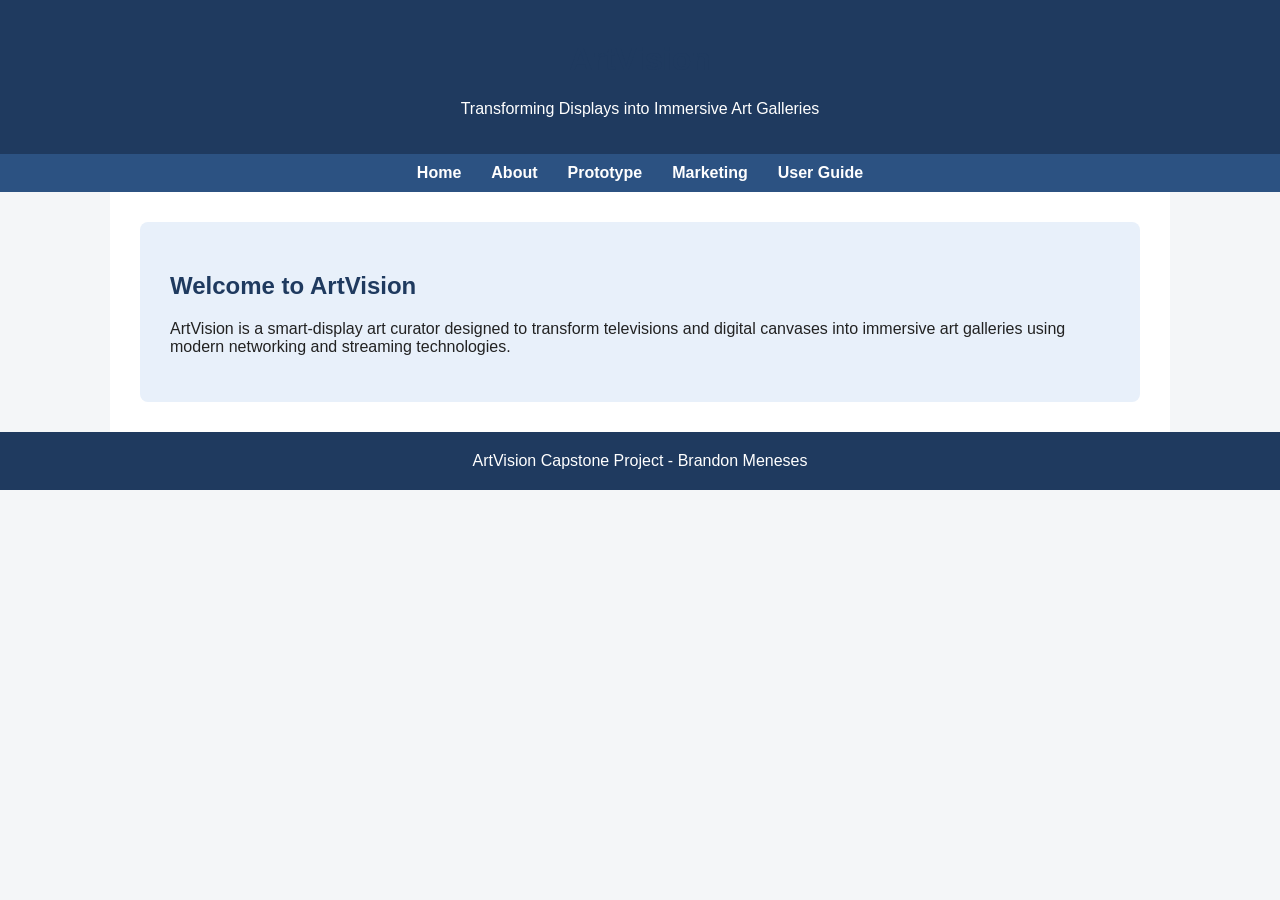
<file: index.html>
<html><head><title>ArtVision - Home</title><link rel="stylesheet" href="style.css"></head>
<body><header><h1>ArtVision</h1><p>Transforming Displays into Immersive Art Galleries</p></header>
<nav><a href="index.html">Home</a><a href="about.html">About</a><a href="prototype.html">Prototype</a><a href="marketing.html">Marketing</a><a href="guide.html">User Guide</a></nav>
<main><div class="hero"><h2>Welcome to ArtVision</h2><p>ArtVision is a smart-display art curator designed to transform televisions and digital canvases into immersive art galleries using modern networking and streaming technologies.</p></div></main>
<footer>ArtVision Capstone Project - Brandon Meneses</footer></body></html>
</file>
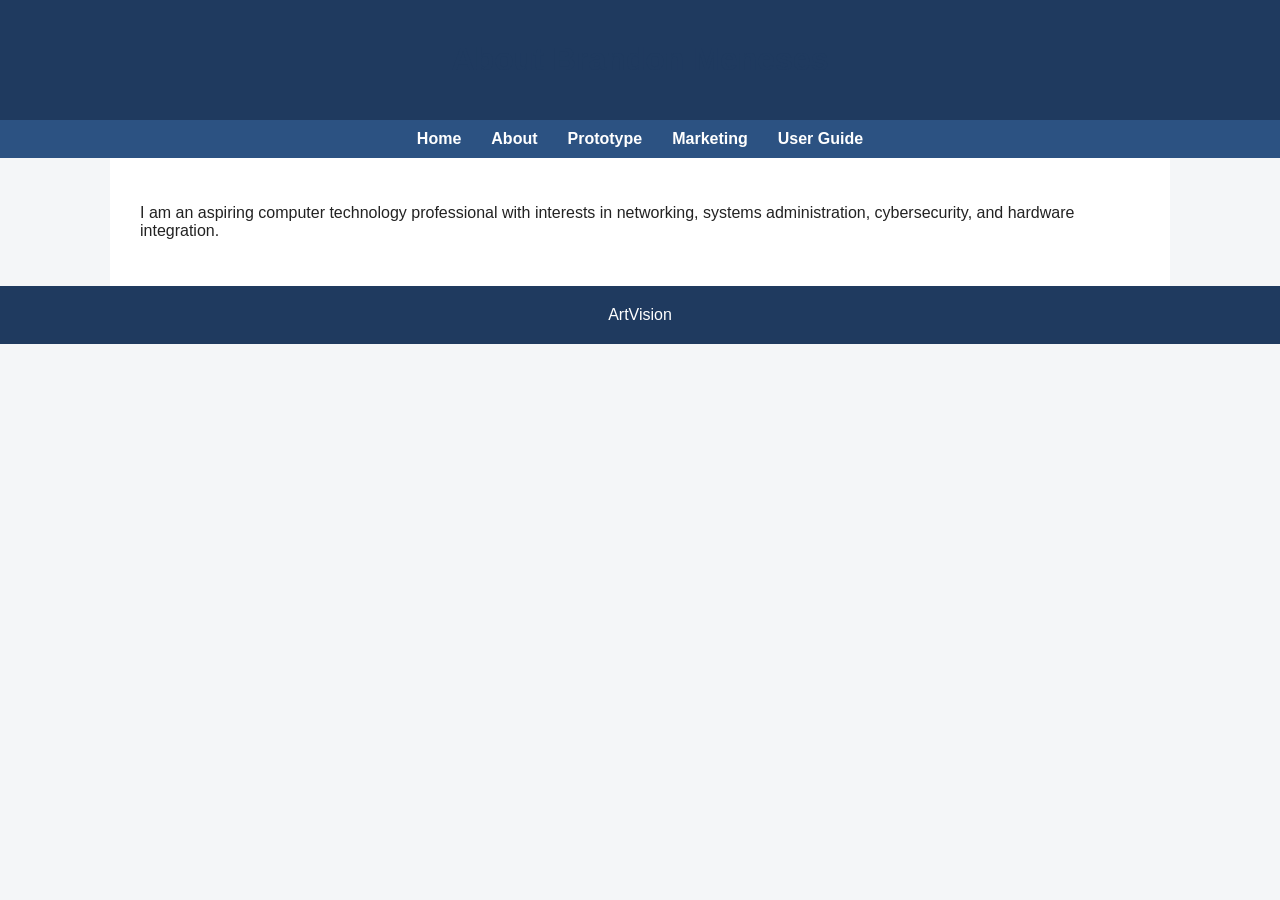
<file: about.html>
<html><head><title>About</title><link rel="stylesheet" href="style.css"></head><body>
<header><h1>About Brandon Meneses</h1></header>
<nav><a href="index.html">Home</a><a href="about.html">About</a><a href="prototype.html">Prototype</a><a href="marketing.html">Marketing</a><a href="guide.html">User Guide</a></nav>
<main><p>I am an aspiring computer technology professional with interests in networking, systems administration, cybersecurity, and hardware integration.</p></main>
<footer>ArtVision</footer></body></html>
</file>
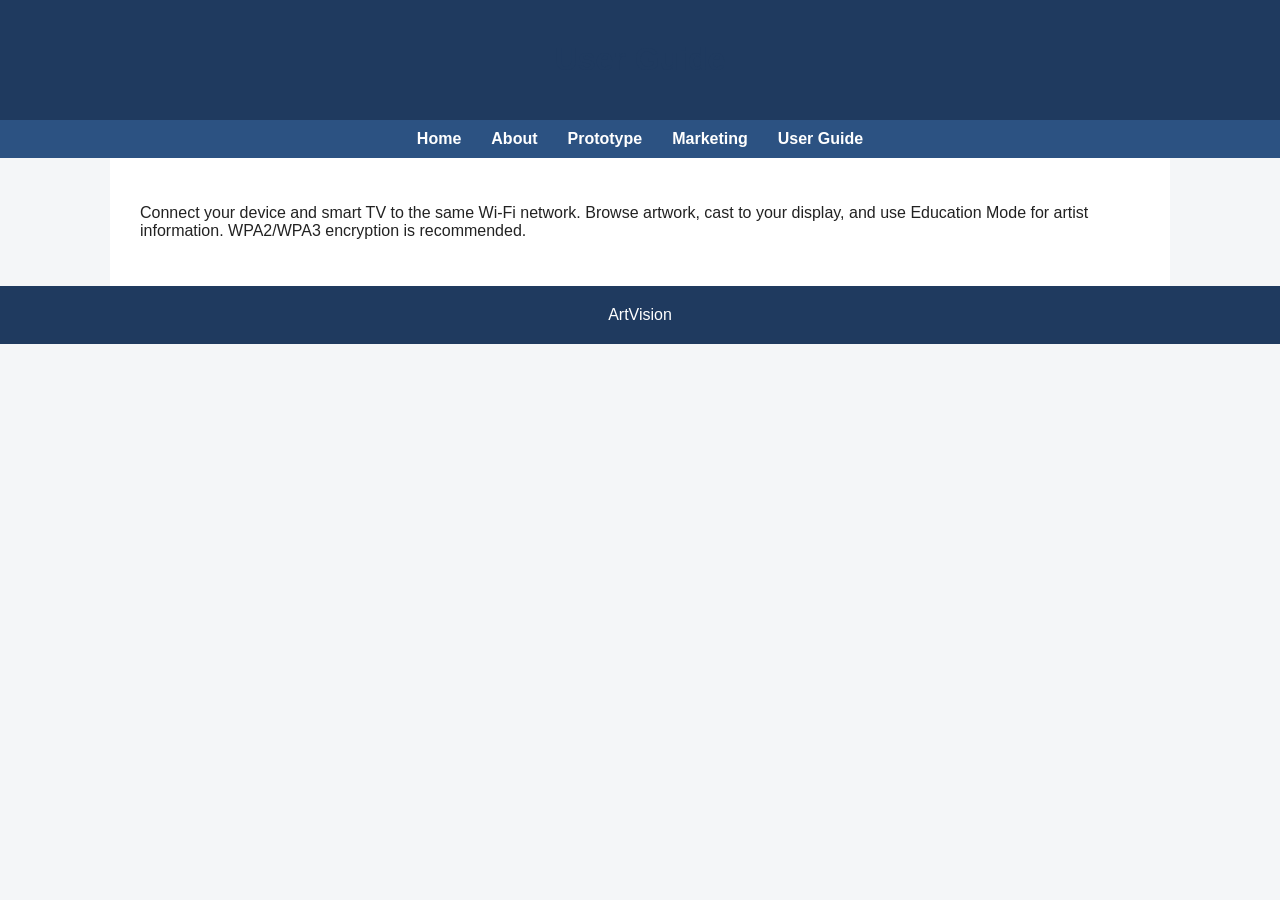
<file: guide.html>
<html><head><title>User Guide</title><link rel="stylesheet" href="style.css"></head><body>
<header><h1>User Guide</h1></header>
<nav><a href="index.html">Home</a><a href="about.html">About</a><a href="prototype.html">Prototype</a><a href="marketing.html">Marketing</a><a href="guide.html">User Guide</a></nav>
<main><p>Connect your device and smart TV to the same Wi‑Fi network. Browse artwork, cast to your display, and use Education Mode for artist information. WPA2/WPA3 encryption is recommended.</p></main>
<footer>ArtVision</footer></body></html>
</file>
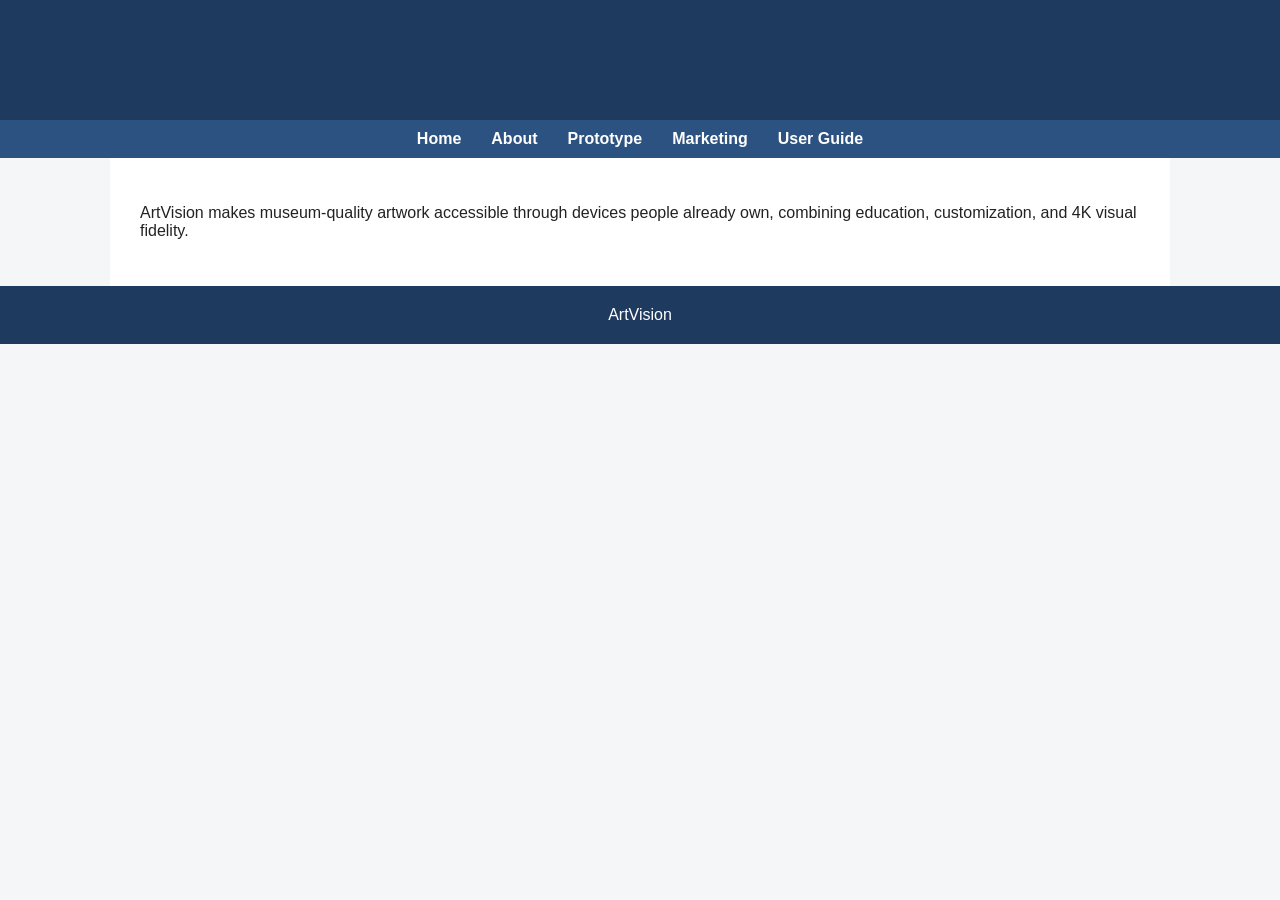
<file: marketing.html>
<html><head><title>Marketing</title><link rel="stylesheet" href="style.css"></head><body>
<header><h1>Marketing</h1></header>
<nav><a href="index.html">Home</a><a href="about.html">About</a><a href="prototype.html">Prototype</a><a href="marketing.html">Marketing</a><a href="guide.html">User Guide</a></nav>
<main><p>ArtVision makes museum-quality artwork accessible through devices people already own, combining education, customization, and 4K visual fidelity.</p></main>
<footer>ArtVision</footer></body></html>
</file>
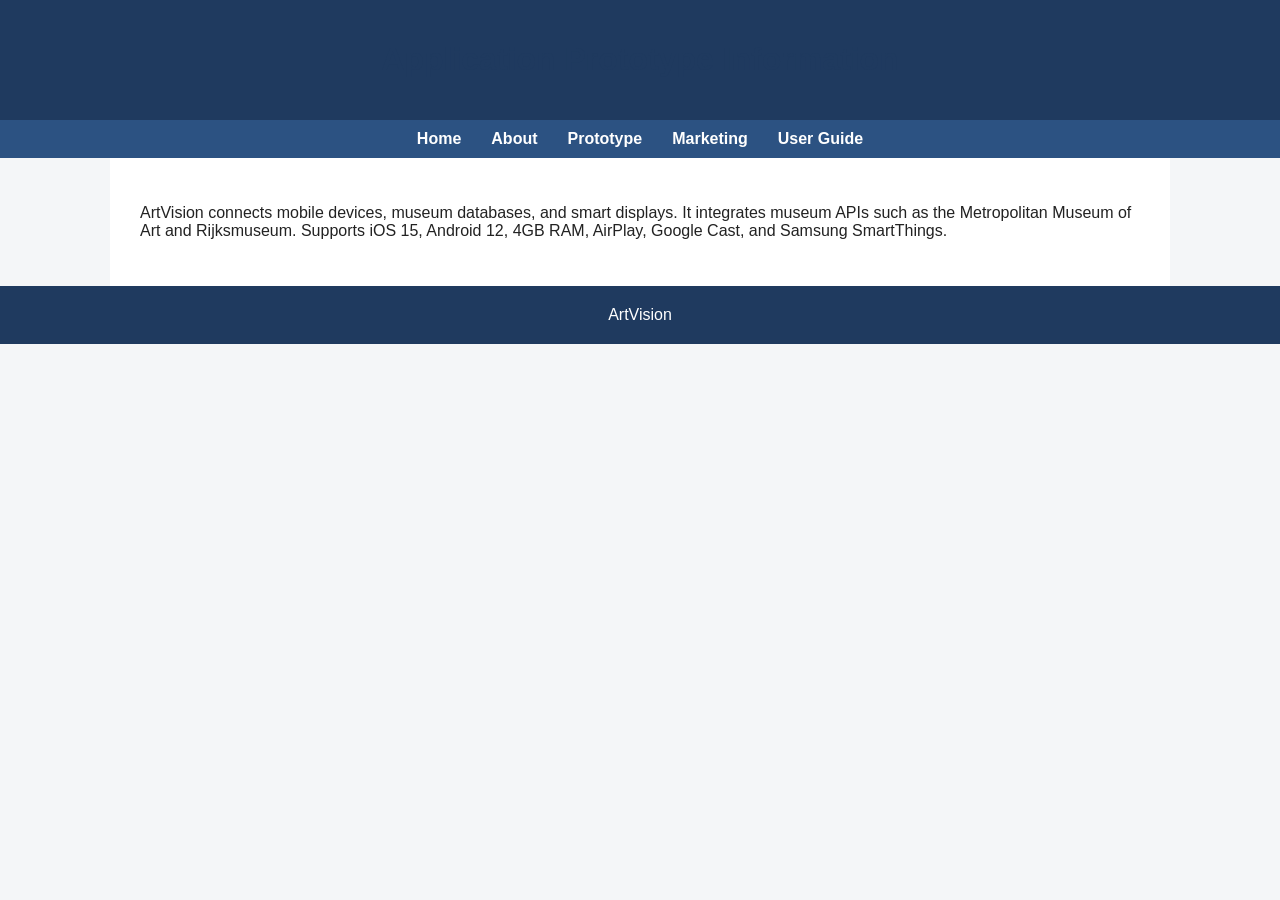
<file: prototype.html>
<html><head><title>Prototype</title><link rel="stylesheet" href="style.css"></head><body>
<header><h1>Application Prototype Information</h1></header>
<nav><a href="index.html">Home</a><a href="about.html">About</a><a href="prototype.html">Prototype</a><a href="marketing.html">Marketing</a><a href="guide.html">User Guide</a></nav>
<main><p>ArtVision connects mobile devices, museum databases, and smart displays. It integrates museum APIs such as the Metropolitan Museum of Art and Rijksmuseum. Supports iOS 15, Android 12, 4GB RAM, AirPlay, Google Cast, and Samsung SmartThings.</p></main>
<footer>ArtVision</footer></body></html>
</file>
<file: style.css>
body{font-family:Arial,sans-serif;margin:0;background:#f4f6f8;color:#222}
header{background:#1f3a5f;color:white;padding:20px;text-align:center}
nav{background:#2c5282;padding:10px;text-align:center}
nav a{color:white;text-decoration:none;margin:0 15px;font-weight:bold}
main{max-width:1000px;margin:auto;padding:30px;background:white}
footer{text-align:center;padding:20px;background:#1f3a5f;color:white}
h1,h2{color:#1f3a5f}
.hero{padding:30px;background:#e8f0fa;border-radius:8px}
</file>
